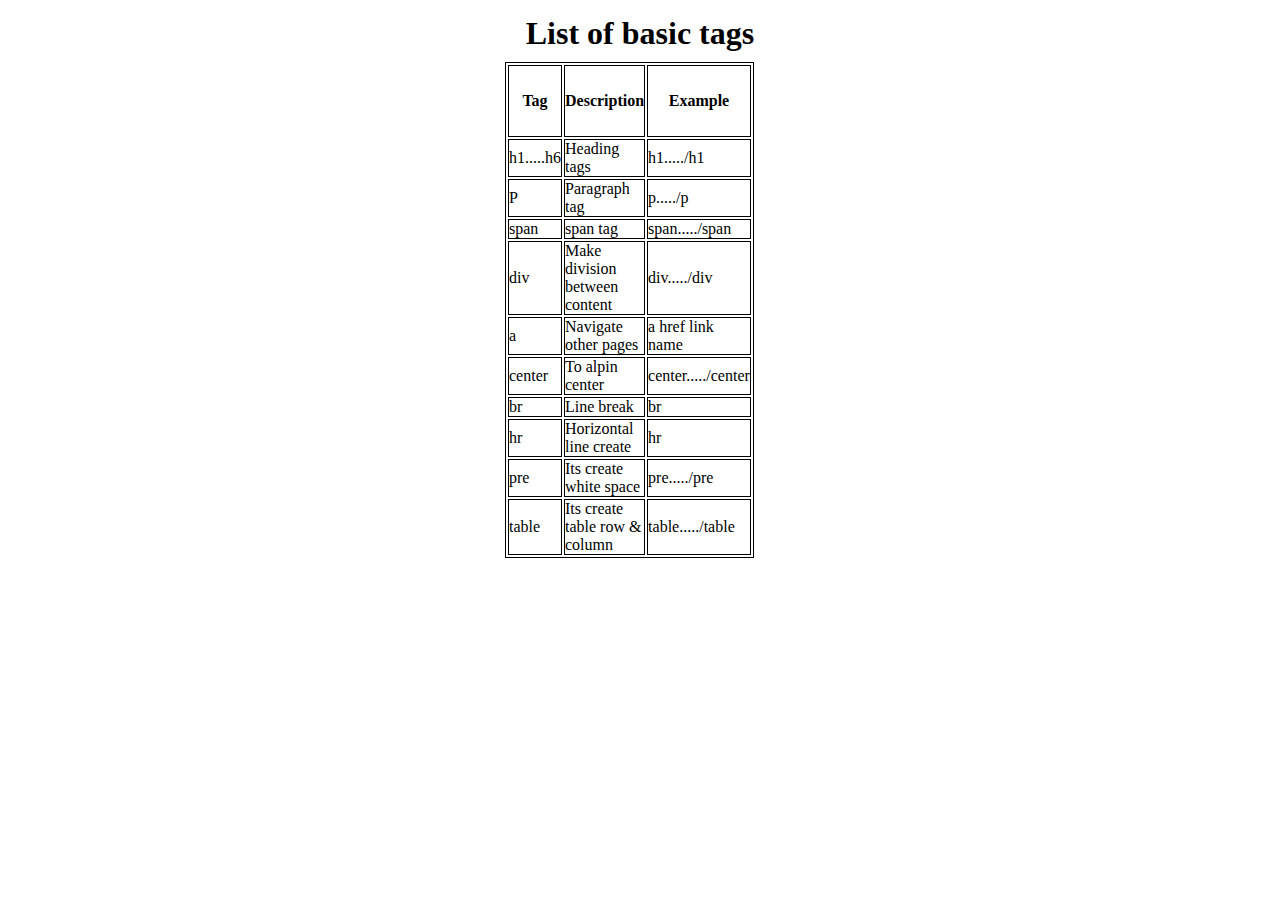
<file: index.html>
<!DOCTYPE html>
<html lang="en">
  <head>
    <meta charset="UTF-8" />
    <meta name="viewport" content="width=device-width, initial-scale=1.0" />
    <title>Document</title>
    <link rel="stylesheet" href="style.css" />
  </head>
  <body>
    <table>
      <h1>List of basic tags</h1>
      <tr>
        <th class="sub-head">Tag</th>
        <th class="sub-head2">Description</th>
        <th class="sub-head3">Example</th>
      </tr>
      <tr>
        <td class="data-1">h1.....h6</td>
        <td class="description">Heading tags</td>
        <td class="example">h1...../h1</td>
      </tr>
      <tr>
        <td class="data-1">P</td>
        <td class="description">Paragraph tag</td>
        <td class="example">p...../p</td>
      </tr>
      <tr>
        <td class="data-1">span</td>
        <td class="description">span tag</td>
        <td class="example">span...../span</td>
      </tr>
      <tr>
        <td class="data-1">div</td>
        <td class="description">Make division between content</td>
        <td class="example">div...../div</td>
      </tr>
      <tr>
        <td class="data-1">a</td>
        <td class="description">Navigate other pages</td>
        <td class="example">a href link name</td>
      </tr>
      <tr>
        <td class="data-1">center</td>
        <td class="description">To alpin center</td>
        <td class="example">center...../center</td>
      </tr>
      <tr>
        <td class="data-1">br</td>
        <td class="description">Line break</td>
        <td class="example">br</td>
      </tr>
      <tr>
        <td class="data-1">hr</td>
        <td class="description">Horizontal line create</td>
        <td class="example">hr</td>
      </tr>
      <tr>
        <td class="data-1">pre</td>
        <td class="description">Its create white space</td>
        <td class="example">pre...../pre</td>
      </tr>
      <tr>
        <td class="data-1">table</td>
        <td class="description">Its create table row & column</td>
        <td class="example">table...../table</td>
      </tr>
    </table>
  </body>
</html>
</file>
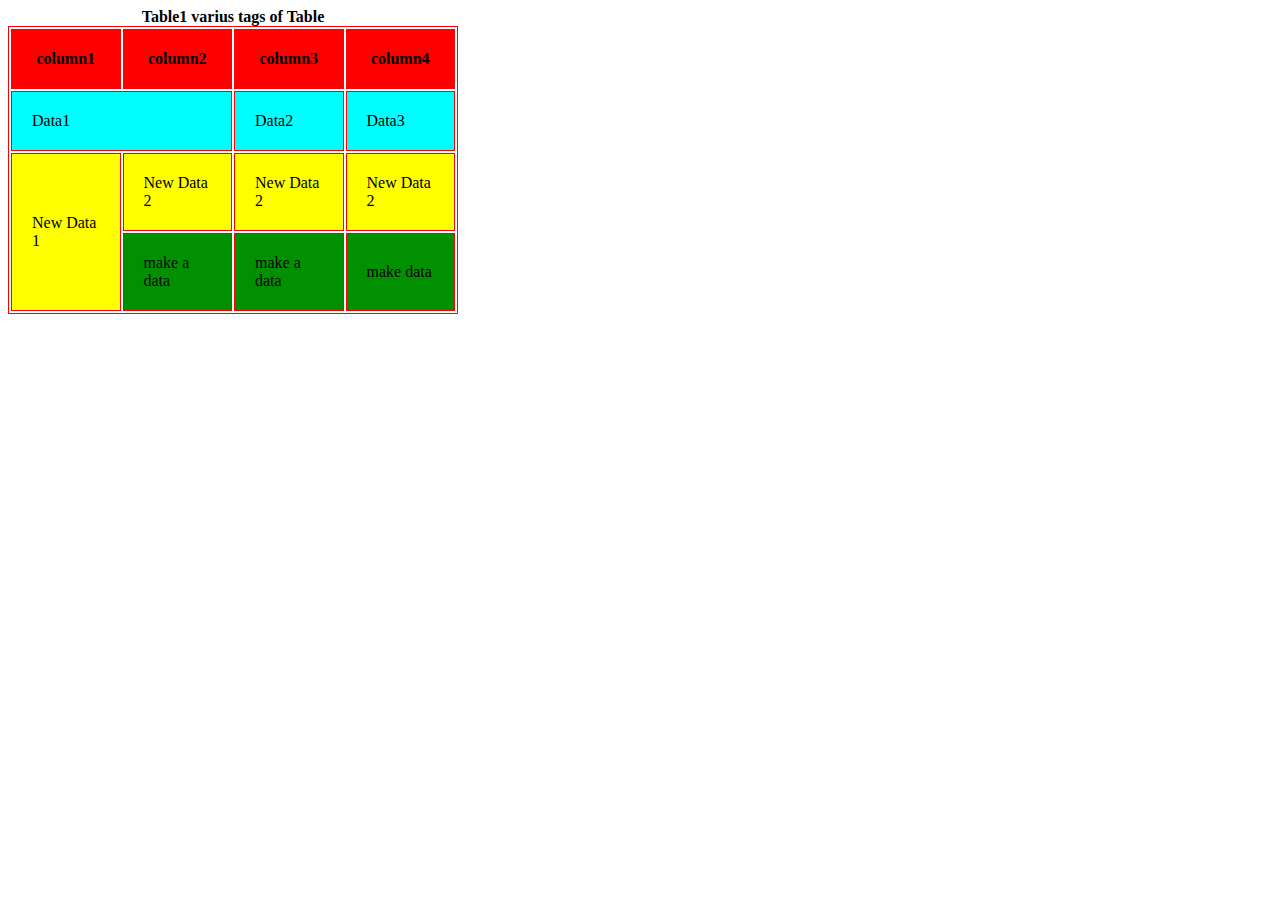
<file: index2.html>
<!DOCTYPE html>
<html lang="en">
  <head>
    <meta charset="UTF-8" />
    <meta name="viewport" content="width=device-width, initial-scale=1.0" />
    <title>Document</title>
  </head>
  <body>
    <!-- cellpadding="50" -->
    <!-- cellspacing="20" -->
    <table
      cellpadding="20"
      border="1"
      bordercolor="red"
      width="450"
      height="100"
    >
      <caption>
        <!-- this is caption tags used to content heading -->
        <strong>Table1 varius tags of Table</strong>
      </caption>
      <tr bgcolor="red">
        <th>column1</th>
        <th>column2</th>
        <th>column3</th>
        <th>column4</th>
      </tr>
      <tr bgcolor="cyan">
        <td colspan="2">Data1</td>
        <!-- colspan used to second column -->
        <td>Data2</td>
        <td>Data3</td>
      </tr>
      <tr bgcolor="yellow">
        <td rowspan="2">New Data 1</td>
        <!--rowspan used to last second -->
        <td>New Data 2</td>
        <td>New Data 2</td>
        <td>New Data 2</td>
      </tr>
      <tr bgcolor="rgb(239, 239, 100)">
        <td>make a data</td>
        <td>make a data</td>

        <td>make data</td>
      </tr>
    </table>
  </body>
</html>
</file>
<file: style.css>
* {
  margin: 0;
  padding: 0;
}

table {
  width: 100px;
  margin-left: 505px;
}

table,
th,
td {
  border: 1px solid black;
  /* color: rgb(9, 152, 241); */
}
h1 {
  display: flex;
  justify-content: center;
  margin-top: 15px;
  margin-bottom: 10px;
}
th {
  height: 70px;
  margin-bottom: 15px;
}
.sub-head {
  /* padding-left: 300px; */
  margin-bottom: 20px;
}

.data-1 {
  /* padding-left: 290px; */
  margin-top: 10px;
}
</file>
